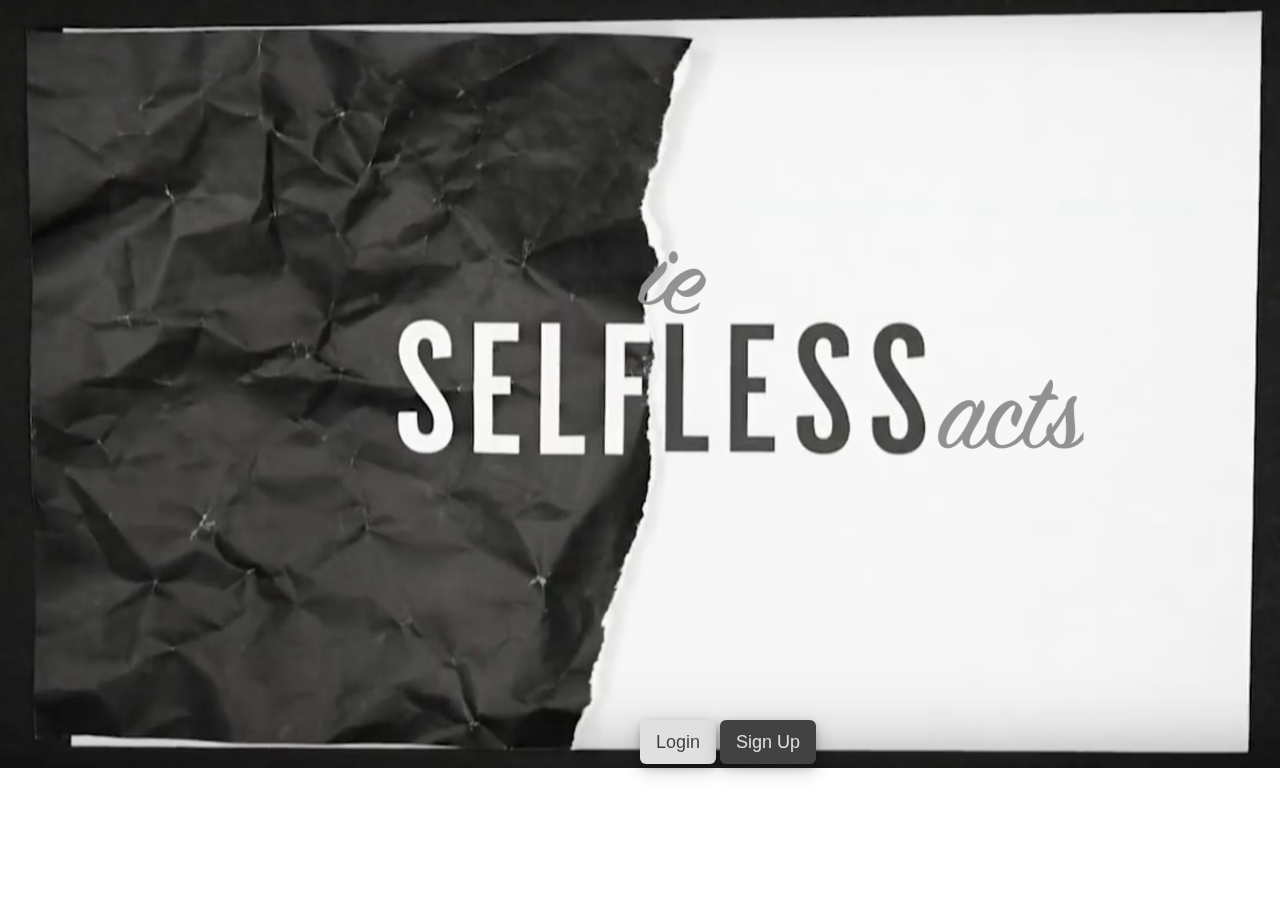
<file: CC_A2/templates/index.html>
<!DOCTYPE html>

<html>

<head>
  
  <title>SelfieLessActs</title>
  <meta charset="utf-8">
  <meta name="viewport" content="width=device-width, initial-scale=1">
  <link rel="stylesheet" href="https://maxcdn.bootstrapcdn.com/bootstrap/3.4.0/css/bootstrap.min.css">
  <script src="https://ajax.googleapis.com/ajax/libs/jquery/3.3.1/jquery.min.js"></script>
  <script src="https://maxcdn.bootstrapcdn.com/bootstrap/3.4.0/js/bootstrap.min.js"></script>

  <style type="text/css">
    body 
    {
      background-image: url("../static/selfless_acts.png");
      background-repeat: no-repeat;
      background-size: 100% auto ;

    }
  </style>

</head>
<body>
  <div class="container">
    <div style="position: fixed;bottom: 20%; width: 100%; height: auto;text-align: center;">
        <div style="position: fixed;left: 50%"> 
          <button type="button" class="btn btn-info btn-lg" data-toggle="modal" data-target="#login" style="background: #e0e0e0;color: #424242; border:none;box-shadow: 0 4px 8px 0 rgba(0, 0, 0, 0.2), 0 6px 20px 0 rgba(0, 0, 0, 0.19);">Login
          </button>
          <button type="button" class="btn btn-info btn-lg" data-toggle="modal" data-target="#signup" style="background:#424242; color:#e0e0e0; border:none;box-shadow: 0 4px 8px 0 rgba(0, 0, 0, 0.2), 0 6px 20px 0 rgba(0, 0, 0, 0.19);">Sign Up
          </button>
        </div>
    </div>
  </div>

  <div id="login" class="modal fade" role="dialog">
    <div class="modal-dialog">
        <div class="modal-content">
          <div class="modal-header" style="background:#e0e0e0">
            <button type="button" class="close" data-dismiss="modal">&times;</button>
            <h4 class="modal-title">Login to share kindness!</h4>
          </div>
          <div class="modal-body">
            <form action="/" method="POST" enctype="multipart/form-data">
              <div class="form-group">
                <label for="username">Username</label>
                <input type="text" class="form-control" id="username" aria-describedby="emailHelp" placeholder="Enter email" name = "username">
              </div>
              <div class="form-group">
                <label for="password">Password</label>
                <input type="password" class="form-control" id="password" placeholder="Password" name="password"
                >
              </div>
              <button type="submit" class="btn btn-primary" name="btn"  value="login">Login</button>
            </form>          
          </div>
          <div class="modal-footer">
            <button type="button" class="btn btn-default" data-dismiss="modal">Close</button>
          </div>
        </div>
    </div>
  </div>

  <div id="signup" class="modal" role="dialog">
    <div class="modal-dialog">
      <div class="modal-content">
        <div class="modal-header" style="background:#e0e0e0">
          <button type="button" class="close" data-dismiss="modal">&times;</button>
          <h4 class="modal-title">Sign up to share kindness!</h4>
        </div>
        <div class="modal-body">
            <form action="/" method="POST" enctype="multipart/form-data">
              <div class="form-group">
                <label for="username">Username</label>
                <input type="text" class="form-control" id="username" aria-describedby="emailHelp" placeholder="Enter email" name="username">
              </div>
              <div class="form-group">
                <label for="password">Password</label>
                <input type="password" class="form-control" id="password" placeholder="Password" name="password">
              </div>
              <button type="submit" class="btn btn-primary" name="btn" value="signup">Sign Up!</button>
            </form>   
        </div>
        <div class="modal-footer">
          <button type="button" class="btn btn-default" data-dismiss="modal">Close</button>
        </div>
      </div>
    </div>
  </div>

</body>
</html>
</file>
